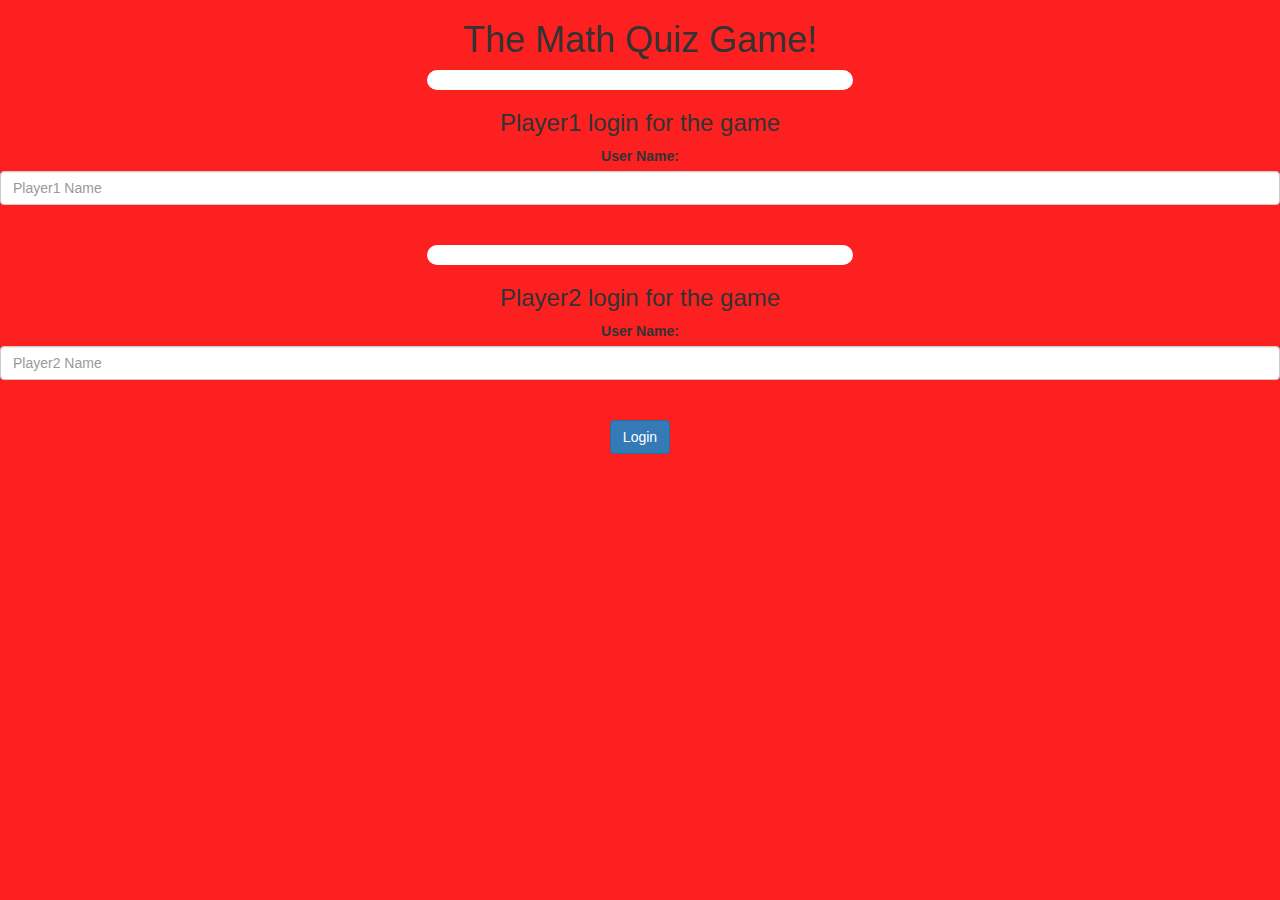
<file: index.html>
<!DOCTYPE html>
<html>
<head>
	<title> The Math Quiz Game!</title>

<meta name="viewport" content="width=device-width, initial-scale=1">
<link rel="stylesheet" href="https://maxcdn.bootstrapcdn.com/bootstrap/3.4.0/css/bootstrap.min.css">
<script src="https://ajax.googleapis.com/ajax/libs/jquery/3.4.1/jquery.min.js"></script>
<script src="https://maxcdn.bootstrapcdn.com/bootstrap/3.4.0/js/bootstrap.min.js"></script>

<link rel="stylesheet" type="text/css" href="quiz_game.css">
</head>
<body>
<center>
     <h1>The Math Quiz Game!</h1>
<div class="col-lg-4 col-sm-8 col-xs-11 login_div1"></div>
            <h3>Player1 login for the game</h3>
            <label>User Name:</label>
            <input type="text" id ="player1_input" class="form-control" placeholder="Player1 Name">
            <br></div><br>
            <div class="col-lg-4 col-sm-8 col-xs-11 login_div2"></div>
            <h3>Player2 login for the game</h3>
            <label>User Name:</label>
            <input type="text" id ="player2_input" class="form-control" placeholder="Player2 Name">
            <br></div><br>
            <button class="btn btn-primary" onclick="addUser()">Login</button>
           
        </center>
    </div>
    
    <script src="game_login.js"></script>
    </body>
    </html>
</file>
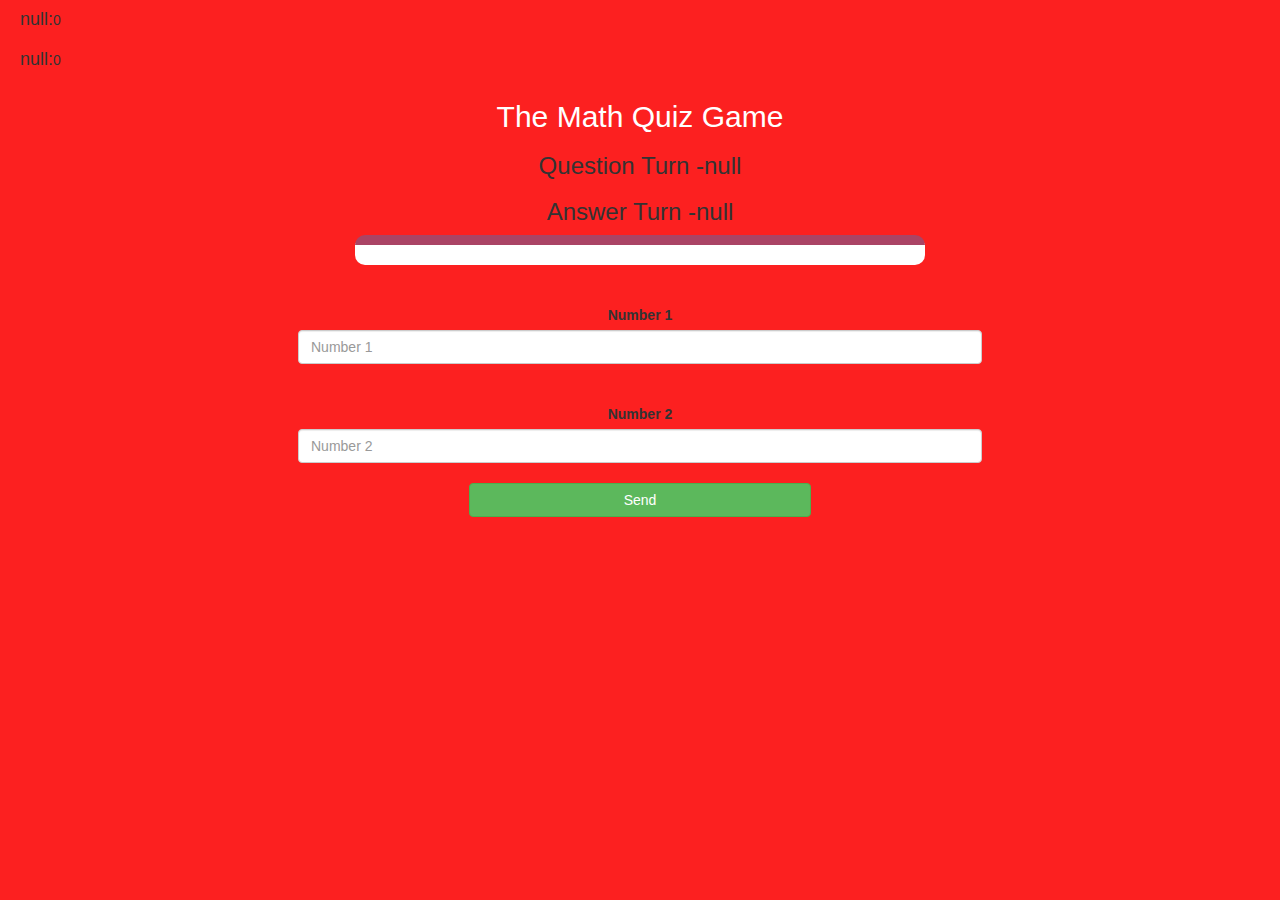
<file: game_page.html>
<!DOCTYPE html>
<html>
<head>
	<title>The math Quiz Game</title>

<meta name="viewport" content="width=device-width, initial-scale=1">
<link rel="stylesheet" href="https://maxcdn.bootstrapcdn.com/bootstrap/3.4.0/css/bootstrap.min.css">
<script src="https://ajax.googleapis.com/ajax/libs/jquery/3.4.1/jquery.min.js"></script>
<script src="https://maxcdn.bootstrapcdn.com/bootstrap/3.4.0/js/bootstrap.min.js"></script>

<link rel="stylesheet" type="text/css" href="quiz_game.css">
</head>
<body>

    <h4 id="player1_name"></h4><span id = "player1_score"></span>
    <br>
    <h4 id="player2_name"></h4><span id = "player2_score"></span>
    <div class="container">
    <center>
		<h2 style="color: white;">The Math Quiz Game</h2>
		<h3 id = "player_question"></h3>
		<h3 id = "player_answer"></h3>
        <div id = "output" class = "col-lg-6"></div>
		<br>
		<br>
		<label>Number 1 <b style="color: red"></b></label>
        <input type = "text" id = "word" class="form-control" placeholder="Number 1">
        <br>
        <br>
        <label>Number 2<b style="color: red"></b></label>
        <input type = "text" id = "word" class="form-control" placeholder="Number 2">
		<br>
        <button onclick="send()" class="btn btn-success" style="width: 30%;">Send</button>
	</center>
<script src="quiz_gane.js"></script>
</div>
</body>
</html>
</file>
<file: quiz_game.css>
body
{
	background: rgb(252, 32, 32);
}

	.login_div1 , .login_div2
	{
		background: white;
		padding: 10px;
		float: none;
		border-radius: 100px;
	}


#player1_name , #player2_name
{
	display: inline-block;
	margin-left: 20px;
}
#word
{
	width: 60%;
}
#word_display
{
	letter-spacing: 5px;
}
#output
{
background: white;
border-radius: 10px;
border-top: 10px solid #AA4465;
padding: 10px;
float: none;
text-align: left;
}
</file>
